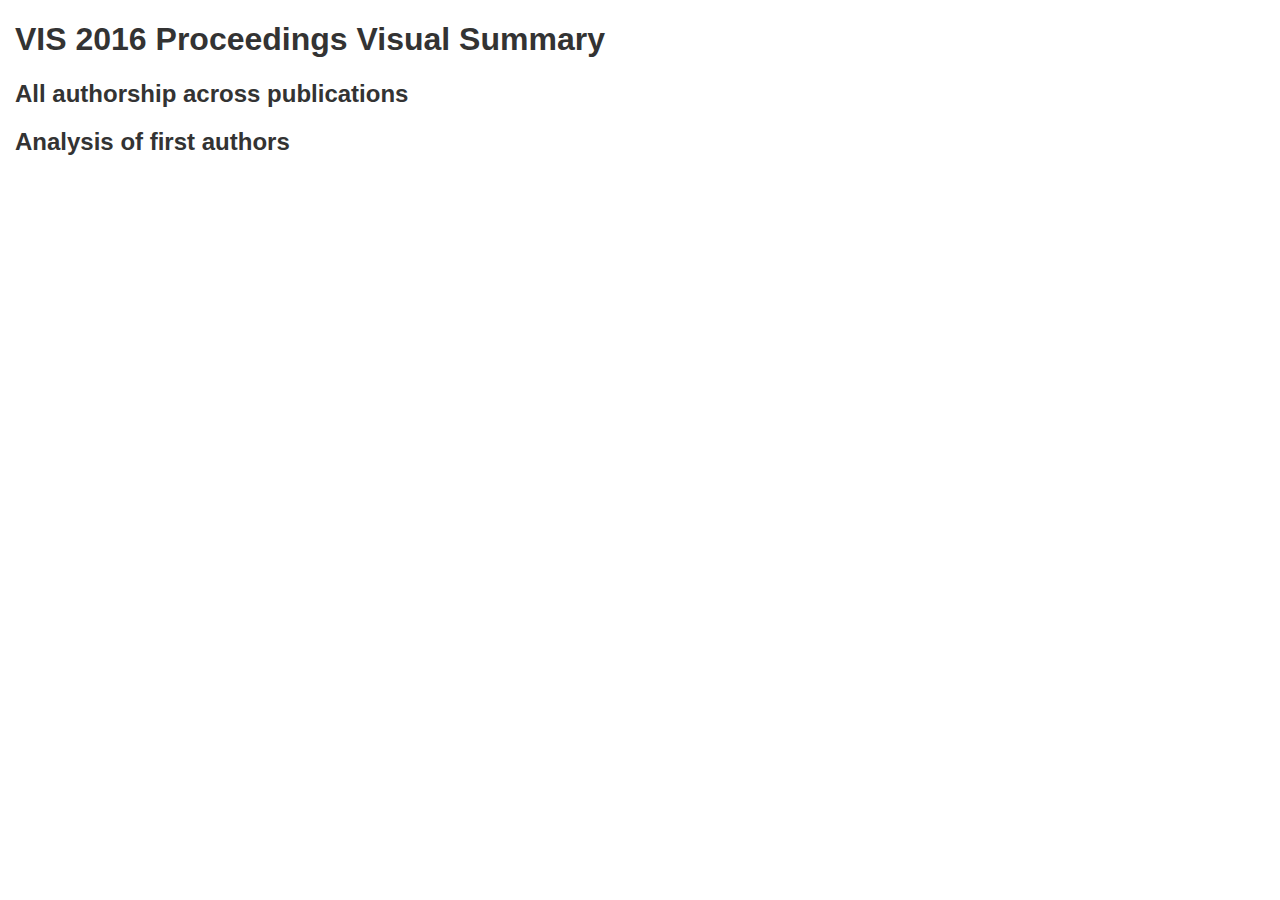
<file: index.html>
<!DOCTYPE html>
<html>
  <head>
    <meta charset="utf-8">
    <title>VIS 2016 Proceedings Summary</title>
    <link rel="stylesheet" type"text/css" href="css/main.css">
  </head>
  <body>
    <h1>VIS 2016 Proceedings Visual Summary</h1>
    <div id="allAuthorAnalysis">
      <h2>All authorship across publications</h2>
    </div>
    <div id="firstAuthorAnalysis">
      <h2>Analysis of first authors</h2>
    </div>
    <script src="https://d3js.org/d3.v4.min.js"></script>
    <script src="data/papers.js"></script>
    <script src="js/histograms.js"></script>
  </body>
</html>
</file>
<file: css/main.css>
* {
  color: #333;
  font-family: Helvetica Neue,Helvetica,Arial,sans-serif;
}

body {
  margin: 15px;
}
</file>
